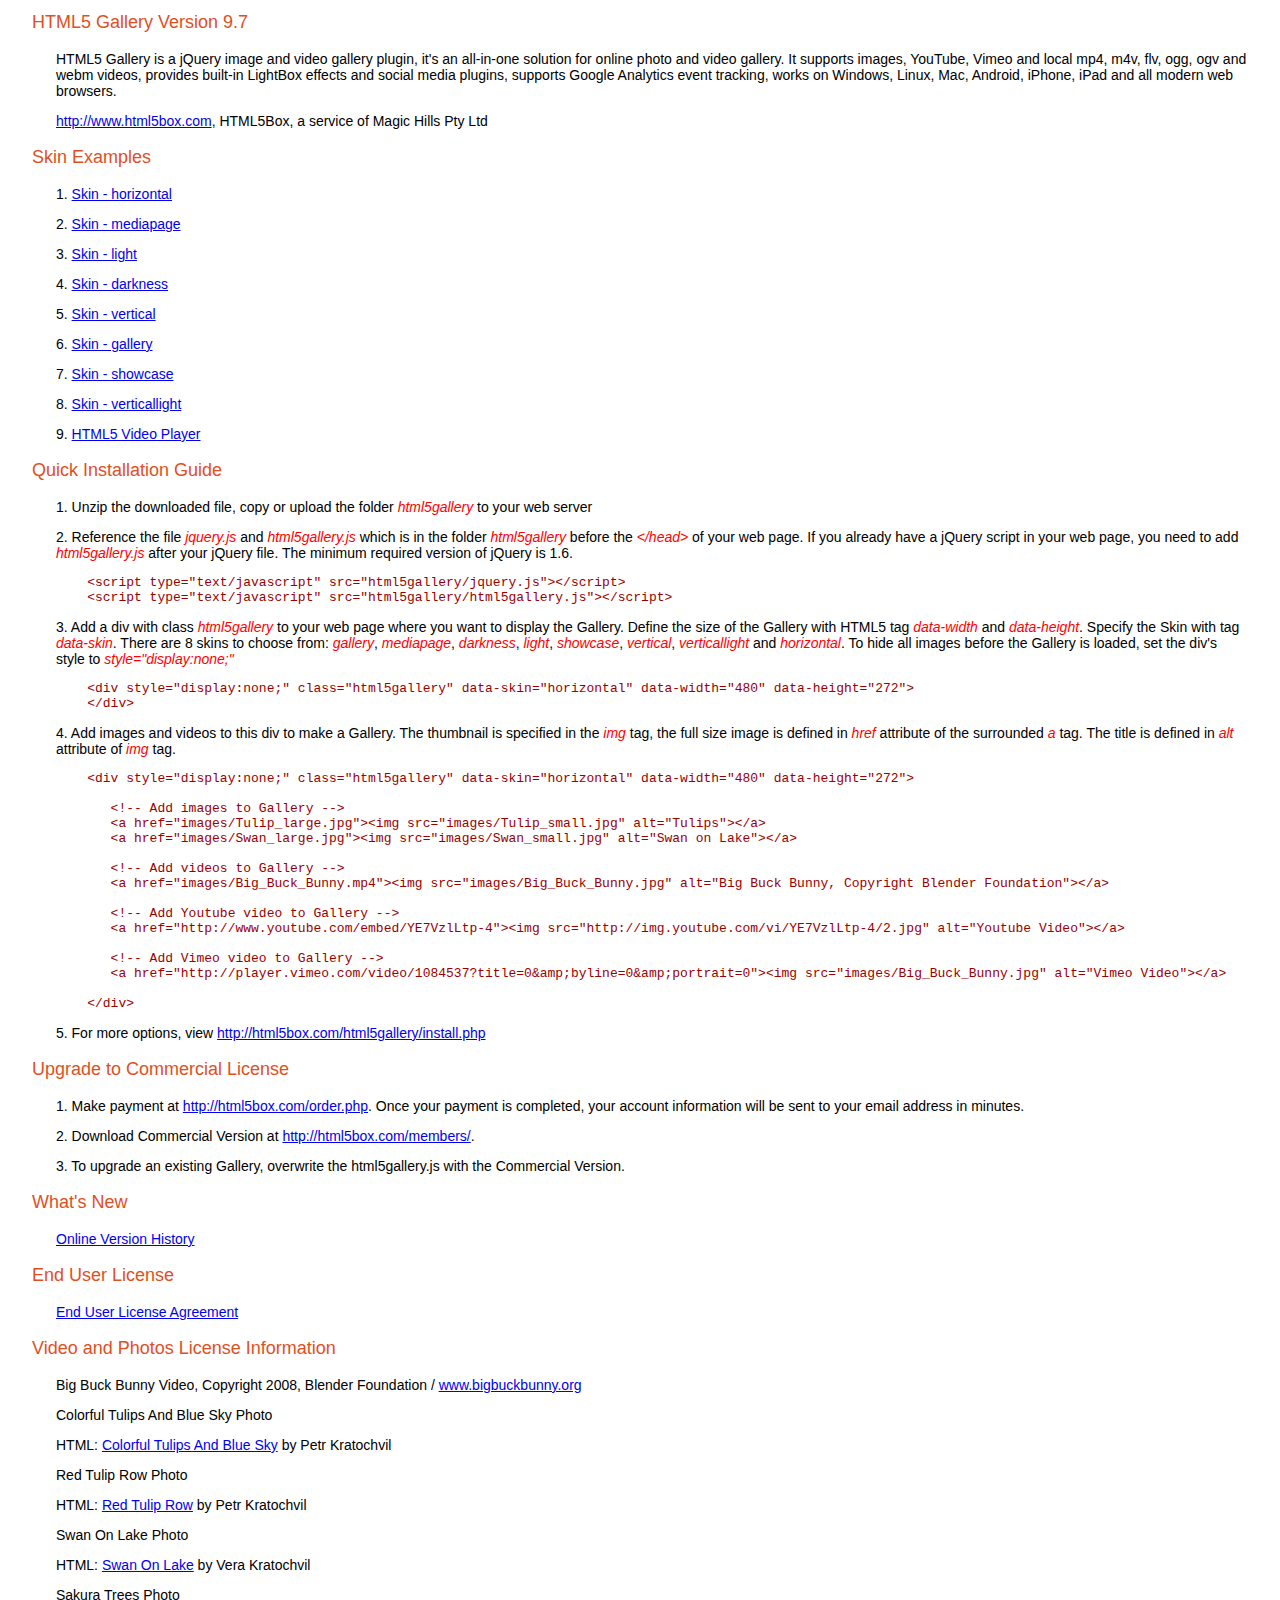
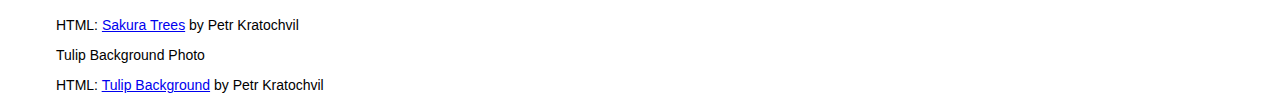
<file: file/readme.html>
<html xmlns="http://www.w3.org/1999/xhtml">

<head>
<title>HTML5 Gallery Example</title>
<meta http-equiv="Content-Type" content="text/html; charset=UTF-8" />

</head>

<body >

<style type="text/css">
div.guide {margin:12px 24px;}
div.guide span {color:#ff0000; font:italic 14px Arial, Helvetica, sans-serif;}
div.guide p {margin-left:24px; color:#000000; font:14px Arial, Helvetica, sans-serif;}
div.guide pre {margin-left:24px; color:#990000;}
div.guide p.title {margin-left:0px; color:#df501f; font:18px Arial, Helvetica, sans-serif;}
</style>

<div class="guide">

<p class="title">HTML5 Gallery Version 9.7</p>
<p>HTML5 Gallery is a jQuery image and video gallery plugin, it's an all-in-one solution for online photo and video gallery. It supports images, YouTube, Vimeo and local mp4, m4v, flv, ogg, ogv and webm videos, provides built-in LightBox effects and social media plugins, supports Google Analytics event tracking, works on Windows, Linux, Mac, Android, iPhone, iPad and all modern web browsers.</p>
<p><a href="http://www.html5box.com" target="_blank">http://www.html5box.com</a>, HTML5Box, a service of Magic Hills Pty Ltd</p>
<p></p>
<p class="title"> Skin Examples</p>
<p>1. <a href="examples/demo_horizontal_skin.html">Skin - horizontal</a></p>
<p>2. <a href="examples/demo_mediapage_skin.html">Skin - mediapage</a></p>
<p>3. <a href="examples/demo_light_skin.html">Skin - light</a></p>
<p>4. <a href="examples/demo_darkness_skin.html">Skin - darkness</a></p>
<p>5. <a href="examples/demo_vertical_skin.html">Skin - vertical</a></p>
<p>6. <a href="examples/demo_gallery_skin.html">Skin - gallery</a></p>
<p>7. <a href="examples/demo_showcase_skin.html">Skin - showcase</a></p>
<p>8. <a href="examples/demo_verticallight_skin.html">Skin - verticallight</a></p>
<p>9. <a href="examples/demo_video_player.html">HTML5 Video Player</a></p>
<p></p>
<p class="title">Quick Installation Guide</p>
<p>1. Unzip the downloaded file, copy or upload the folder <span>html5gallery</span> to your web server</p>
<p>2. Reference the file <span>jquery.js</span> and <span>html5gallery.js</span> which is in the folder <span>html5gallery</span> before the <span>&lt;/head&gt;</span> of your web page. If you already have a jQuery script in your web page, you need to add <span>html5gallery.js</span> after your jQuery file. The minimum required version of jQuery is 1.6.</p>
<pre>    &lt;script type=&quot;text/javascript&quot; src=&quot;html5gallery/jquery.js&quot;&gt;&lt;/script&gt;
    &lt;script type=&quot;text/javascript&quot; src=&quot;html5gallery/html5gallery.js&quot;&gt;&lt;/script&gt;</pre>
<p>3. Add a div with class <span>html5gallery</span> to your web page where you want to display the Gallery. Define the size of the Gallery with HTML5 tag <span>data-width</span> and <span>data-height</span>. Specify the Skin with tag <span>data-skin</span>. There are 8 skins to choose from: <span>gallery</span>, <span>mediapage</span>, <span>darkness</span>, <span>light</span>, <span>showcase</span>, <span>vertical</span>, <span>verticallight</span> and <span>horizontal</span>. To hide all images before the Gallery is loaded, set the div's style to <span>style=&quot;display:none;&quot;</span></p>
<pre>    &lt;div style=&quot;display:none;&quot; class=&quot;html5gallery&quot; data-skin=&quot;horizontal&quot; data-width=&quot;480&quot; data-height=&quot;272&quot;&gt;
    &lt;/div&gt;</pre>
<p>4. Add images and videos to this div to make a Gallery. The thumbnail is specified in the <span>img</span> tag, the full size image is defined in <span>href</span> attribute of the surrounded <span>a</span> tag. The title is defined in <span>alt</span> attribute of <span>img</span> tag.</p>
<pre>    &lt;div style=&quot;display:none;&quot; class=&quot;html5gallery&quot; data-skin=&quot;horizontal&quot; data-width=&quot;480&quot; data-height=&quot;272&quot;&gt;
	    
       &lt;!-- Add images to Gallery --&gt;
       &lt;a href=&quot;images/Tulip_large.jpg&quot;&gt;&lt;img src=&quot;images/Tulip_small.jpg&quot; alt=&quot;Tulips&quot;&gt;&lt;/a&gt;
       &lt;a href=&quot;images/Swan_large.jpg&quot;&gt;&lt;img src=&quot;images/Swan_small.jpg&quot; alt=&quot;Swan on Lake&quot;&gt;&lt;/a&gt;
       
       &lt;!-- Add videos to Gallery --&gt;
       &lt;a href=&quot;images/Big_Buck_Bunny.mp4&quot;&gt;&lt;img src=&quot;images/Big_Buck_Bunny.jpg&quot; alt=&quot;Big Buck Bunny, Copyright Blender Foundation&quot;&gt;&lt;/a&gt;
       
       &lt;!-- Add Youtube video to Gallery --&gt;
       &lt;a href=&quot;http://www.youtube.com/embed/YE7VzlLtp-4&quot;&gt;&lt;img src=&quot;http://img.youtube.com/vi/YE7VzlLtp-4/2.jpg&quot; alt=&quot;Youtube Video&quot;&gt;&lt;/a&gt;
       
       &lt;!-- Add Vimeo video to Gallery --&gt;
       &lt;a href=&quot;http://player.vimeo.com/video/1084537?title=0&amp;amp;byline=0&amp;amp;portrait=0&quot;&gt;&lt;img src=&quot;images/Big_Buck_Bunny.jpg&quot; alt=&quot;Vimeo Video&quot;&gt;&lt;/a&gt;
    
    &lt;/div&gt;</pre>
<p>5. For more options, view <a href="http://html5box.com/html5gallery/install.php" target="_blank">http://html5box.com/html5gallery/install.php</a></p>

<p></p>
<p class="title">Upgrade to Commercial License</p>
<p>1. Make payment at <a href="http://html5box.com/order.php" target="_blank">http://html5box.com/order.php</a>. Once your payment is completed, your account information will be sent to your email address in minutes.</p>
<p> 2. Download Commercial Version at <a href="http://html5box.com/members/" target="_blank">http://html5box.com/members/</a>.</p>
<p> 3. To upgrade an existing Gallery, overwrite the html5gallery.js with the Commercial Version.</p>
<p></p>
<p class="title">What's New</p>
<p><a href="http://html5box.com/html5gallery/index.php#news" target="_blank">Online Version History</a></p>
<p></p>
<p class="title">End User License</p>
<p><a href="http://html5box.com/terms.php" target="_blank">End User License Agreement</a></p>
<p></p>
<p class="title">Video and Photos  License Information</p>
<p>Big Buck Bunny
  Video, Copyright 2008, Blender Foundation / <a href="http://www.bigbuckbunny.org" target="_blank">www.bigbuckbunny.org</a></p>
<p>Colorful Tulips And Blue Sky Photo
</p>
<p>HTML: <a href="http://www.publicdomainpictures.net/view-image.php?image=7982&picture=colorful-tulips-and-blue-sky" target="_blank">Colorful Tulips And Blue Sky</a> by Petr Kratochvil</p>
<p>Red Tulip Row Photo
</p>
<p>HTML: <a href="http://www.publicdomainpictures.net/view-image.php?image=13739&picture=red-tulip-row" target="_blank">Red Tulip Row</a> by Petr Kratochvil
</p>
<p>Swan On Lake Photo
</p>
<p>HTML: <a href="http://www.publicdomainpictures.net/view-image.php?image=7277&picture=swan-on-lake" target="_blank">Swan On Lake</a> by Vera Kratochvil</p>
<p>Sakura Trees Photo
</p>
<p>HTML: <a href="http://www.publicdomainpictures.net/view-image.php?image=7080&picture=sakura-trees" target="_blank">Sakura Trees</a> by Petr Kratochvil</p>
<p>Tulip Background Photo
</p>
<p>HTML: <a href="http://www.publicdomainpictures.net/view-image.php?image=6480&picture=tulip-background" target="_blank">Tulip Background</a> by Petr Kratochvil
</p>
</div>

</body>

</html>
</file>
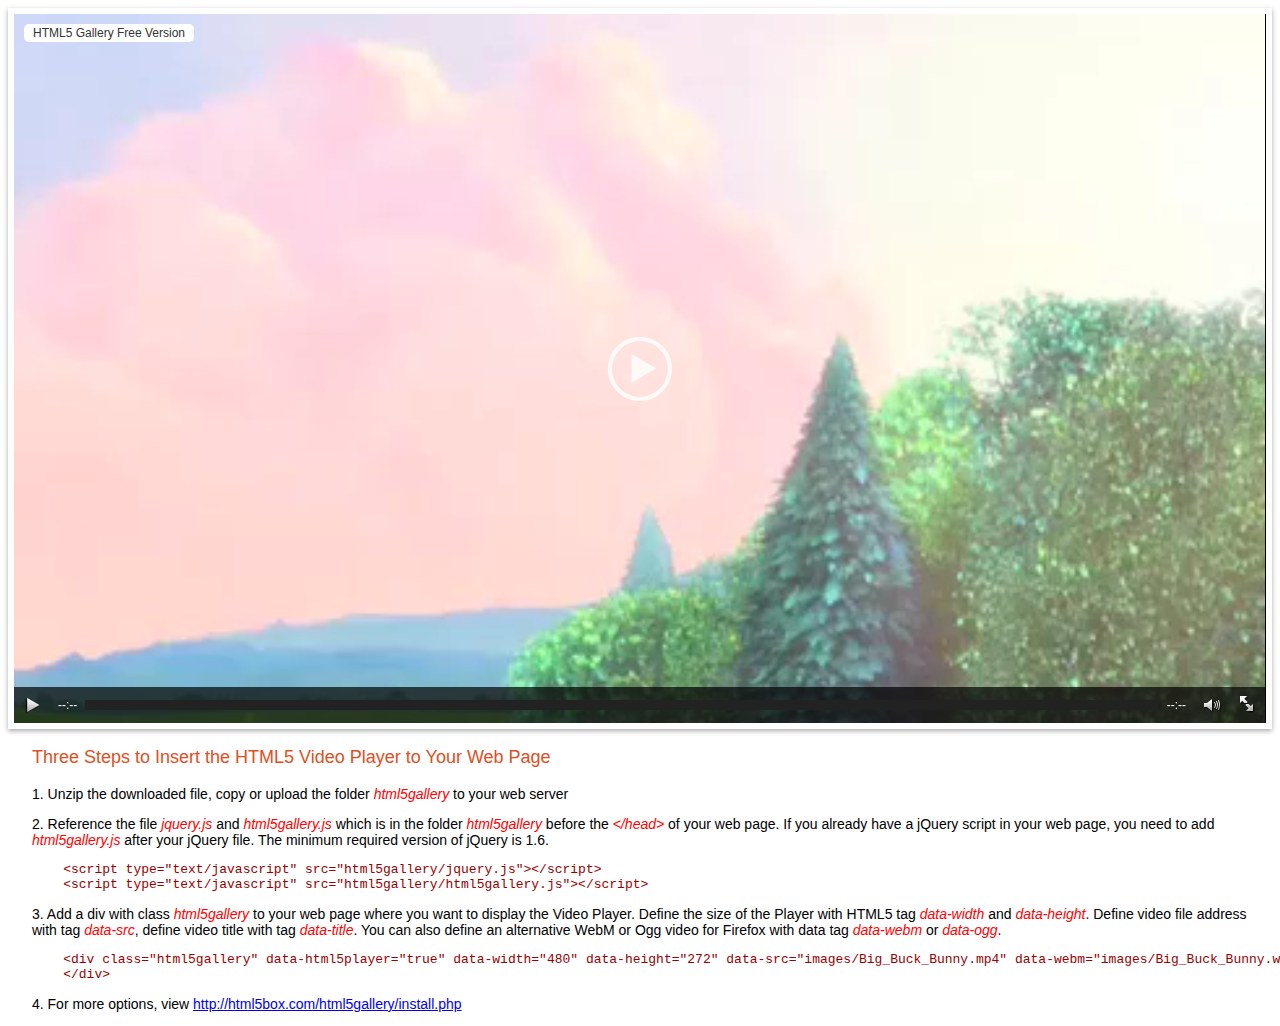
<file: file/examples/demo_video_player.html>
<!DOCTYPE html>
<html xmlns="http://www.w3.org/1999/xhtml">

<head>
<title>HTML5 Gallery Example</title>
<meta http-equiv="Content-Type" content="text/html; charset=UTF-8" />

<!-- Reference to html5gallery.js -->
<script type="text/javascript" src="../html5gallery/html5gallery.js"></script>

</head>

<body>

<!-- A wrapper DIV to center the Video Player -->
<div style="text-align:center;">

    <!-- Define the Div for Video Player -->
    <!-- 1. Add class html5gallery to the Div -->
    <!-- 2. Define parameters with HTML5 data tags -->
    <!-- 3. Define video source and title with HTML5 data tags -->
	<div style="display:none;margin:0 auto;" class="html5gallery" data-html5player="true" data-width="480" data-height="272" data-resizemode="fill" data-showsocialmedia="false" data-src="images/Big_Buck_Bunny.mp4" data-webm="images/Big_Buck_Bunny.webm" data-title="Big Buck Bunny - Copyright Blender Foundation">
	</div>
	
</div>

</div>

<style type="text/css">
div.guide {margin:12px 24px;}
div.guide span {color:#ff0000; font:italic 14px Arial, Helvetica, sans-serif;}
div.guide p {color:#000000; font:14px Arial, Helvetica, sans-serif;}
div.guide pre {color:#990000;}
div.guide p.title {color:#df501f; font:18px Arial, Helvetica, sans-serif;}
</style>

<div class="guide" style="">
<p class="title">Three Steps to Insert the HTML5 Video Player to Your Web Page</p>
<p>1. Unzip the downloaded file, copy or upload the folder <span>html5gallery</span> to your web server</p>
<p>2. Reference the file <span>jquery.js</span> and <span>html5gallery.js</span> which is in the folder <span>html5gallery</span> before the <span>&lt;/head&gt;</span> of your web page. If you already have a jQuery script in your web page, you need to add <span>html5gallery.js</span> after your jQuery file. The minimum required version of jQuery is 1.6.</p>
<pre>    &lt;script type=&quot;text/javascript&quot; src=&quot;html5gallery/jquery.js&quot;&gt;&lt;/script&gt;
    &lt;script type=&quot;text/javascript&quot; src=&quot;html5gallery/html5gallery.js&quot;&gt;&lt;/script&gt;</pre>
<p>3. Add a div with class <span>html5gallery</span> to your web page where you want to display the Video Player. Define the size of the Player with HTML5 tag <span>data-width</span> and <span>data-height</span>. Define video file address with tag <span>data-src</span>, define video title with tag <span>data-title</span>. You can also define an alternative WebM or Ogg video for Firefox with data tag <span>data-webm</span> or <span>data-ogg</span>.</p>
<pre>    &lt;div class=&quot;html5gallery&quot; data-html5player=&quot;true&quot; data-width=&quot;480&quot; data-height=&quot;272&quot; data-src=&quot;images/Big_Buck_Bunny.mp4&quot; data-webm=&quot;images/Big_Buck_Bunny.webm&quot; data-title=&quot;Big Buck Bunny&quot;&gt;
    &lt;/div&gt;
</pre>
<p>4. For more options, view <a href="http://html5box.com/html5gallery/install.php">http://html5box.com/html5gallery/install.php</a></p>
</div>

</body>

</html>
</file>
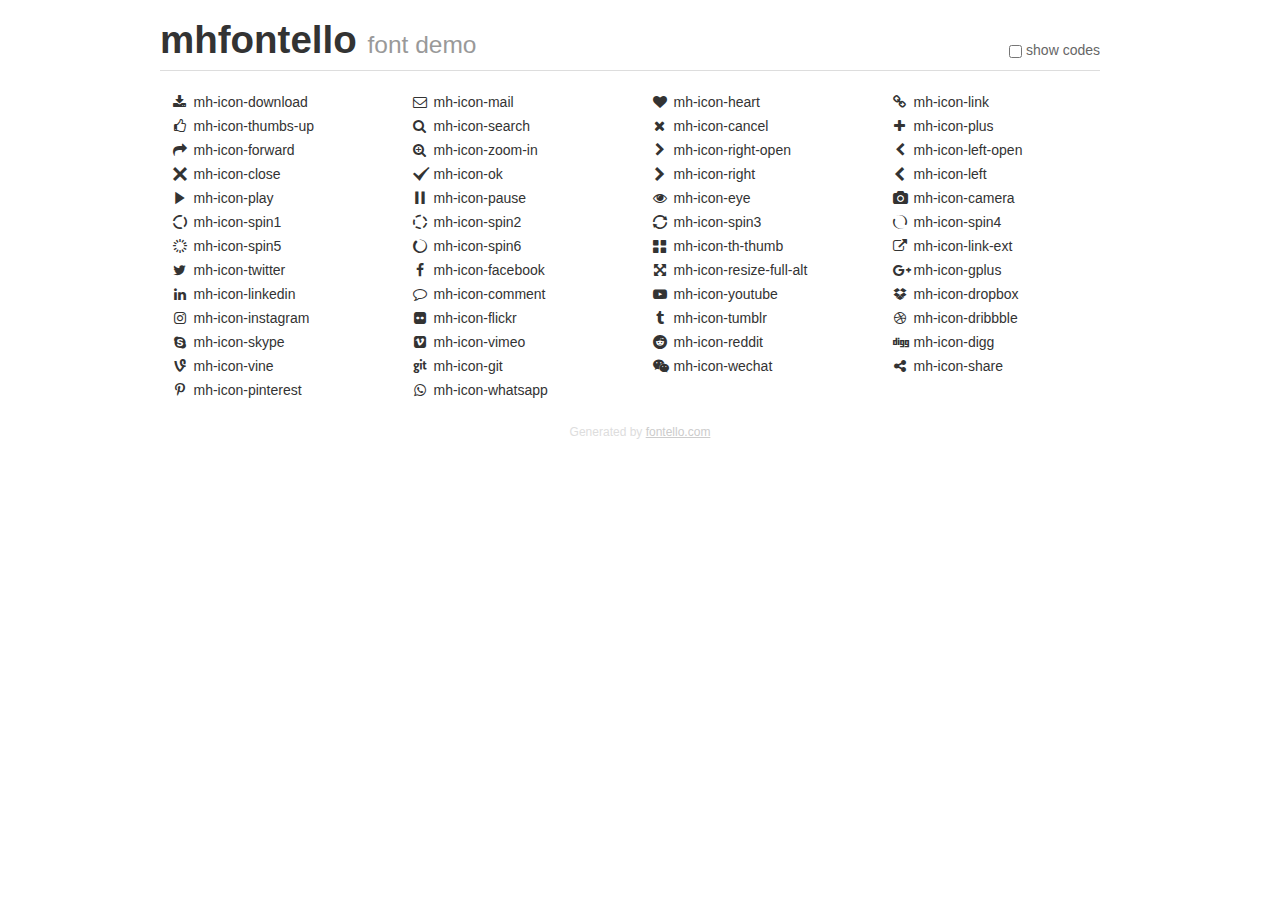
<file: file/html5gallery/icons/demo.html>
<!DOCTYPE html>
<html>
  <head><!--[if lt IE 9]><script language="javascript" type="text/javascript" src="//html5shim.googlecode.com/svn/trunk/html5.js"></script><![endif]-->
    <meta charset="UTF-8"><style>/*
 * Bootstrap v2.2.1
 *
 * Copyright 2012 Twitter, Inc
 * Licensed under the Apache License v2.0
 * http://www.apache.org/licenses/LICENSE-2.0
 *
 * Designed and built with all the love in the world @twitter by @mdo and @fat.
 */
.clearfix {
  *zoom: 1;
}
.clearfix:before,
.clearfix:after {
  display: table;
  content: "";
  line-height: 0;
}
.clearfix:after {
  clear: both;
}
html {
  font-size: 100%;
  -webkit-text-size-adjust: 100%;
  -ms-text-size-adjust: 100%;
}
a:focus {
  outline: thin dotted #333;
  outline: 5px auto -webkit-focus-ring-color;
  outline-offset: -2px;
}
a:hover,
a:active {
  outline: 0;
}
button,
input,
select,
textarea {
  margin: 0;
  font-size: 100%;
  vertical-align: middle;
}
button,
input {
  *overflow: visible;
  line-height: normal;
}
button::-moz-focus-inner,
input::-moz-focus-inner {
  padding: 0;
  border: 0;
}
body {
  margin: 0;
  font-family: "Helvetica Neue", Helvetica, Arial, sans-serif;
  font-size: 14px;
  line-height: 20px;
  color: #333;
  background-color: #fff;
}
a {
  color: #08c;
  text-decoration: none;
}
a:hover {
  color: #005580;
  text-decoration: underline;
}
.row {
  margin-left: -20px;
  *zoom: 1;
}
.row:before,
.row:after {
  display: table;
  content: "";
  line-height: 0;
}
.row:after {
  clear: both;
}
[class*="span"] {
  float: left;
  min-height: 1px;
  margin-left: 20px;
}
.container,
.navbar-static-top .container,
.navbar-fixed-top .container,
.navbar-fixed-bottom .container {
  width: 940px;
}
.span12 {
  width: 940px;
}
.span11 {
  width: 860px;
}
.span10 {
  width: 780px;
}
.span9 {
  width: 700px;
}
.span8 {
  width: 620px;
}
.span7 {
  width: 540px;
}
.span6 {
  width: 460px;
}
.span5 {
  width: 380px;
}
.span4 {
  width: 300px;
}
.span3 {
  width: 220px;
}
.span2 {
  width: 140px;
}
.span1 {
  width: 60px;
}
[class*="span"].pull-right,
.row-fluid [class*="span"].pull-right {
  float: right;
}
.container {
  margin-right: auto;
  margin-left: auto;
  *zoom: 1;
}
.container:before,
.container:after {
  display: table;
  content: "";
  line-height: 0;
}
.container:after {
  clear: both;
}
p {
  margin: 0 0 10px;
}
.lead {
  margin-bottom: 20px;
  font-size: 21px;
  font-weight: 200;
  line-height: 30px;
}
small {
  font-size: 85%;
}
h1 {
  margin: 10px 0;
  font-family: inherit;
  font-weight: bold;
  line-height: 20px;
  color: inherit;
  text-rendering: optimizelegibility;
}
h1 small {
  font-weight: normal;
  line-height: 1;
  color: #999;
}
h1 {
  line-height: 40px;
}
h1 {
  font-size: 38.5px;
}
h1 small {
  font-size: 24.5px;
}
body {
  margin-top: 90px;
}
.header {
  position: fixed;
  top: 0;
  left: 50%;
  margin-left: -480px;
  background-color: #fff;
  border-bottom: 1px solid #ddd;
  padding-top: 10px;
  z-index: 10;
}
.footer {
  color: #ddd;
  font-size: 12px;
  text-align: center;
  margin-top: 20px;
}
.footer a {
  color: #ccc;
  text-decoration: underline;
}
.the-icons {
  font-size: 14px;
  line-height: 24px;
}
.switch {
  position: absolute;
  right: 0;
  bottom: 10px;
  color: #666;
}
.switch input {
  margin-right: 0.3em;
}
.codesOn .i-name {
  display: none;
}
.codesOn .i-code {
  display: inline;
}
.i-code {
  display: none;
}
@font-face {
      font-family: 'mhfontello';
      src: url('./font/mhfontello.eot?31543532');
      src: url('./font/mhfontello.eot?31543532#iefix') format('embedded-opentype'),
           url('./font/mhfontello.woff?31543532') format('woff'),
           url('./font/mhfontello.ttf?31543532') format('truetype'),
           url('./font/mhfontello.svg?31543532#mhfontello') format('svg');
      font-weight: normal;
      font-style: normal;
    }
     
     
    .demo-icon
    {
      font-family: "mhfontello";
      font-style: normal;
      font-weight: normal;
      speak: none;
     
      display: inline-block;
      text-decoration: inherit;
      width: 1em;
      margin-right: .2em;
      text-align: center;
      /* opacity: .8; */
     
      /* For safety - reset parent styles, that can break glyph codes*/
      font-variant: normal;
      text-transform: none;
     
      /* fix buttons height, for twitter bootstrap */
      line-height: 1em;
     
      /* Animation center compensation - margins should be symmetric */
      /* remove if not needed */
      margin-left: .2em;
     
      /* You can be more comfortable with increased icons size */
      /* font-size: 120%; */
     
      /* Font smoothing. That was taken from TWBS */
      -webkit-font-smoothing: antialiased;
      -moz-osx-font-smoothing: grayscale;
     
      /* Uncomment for 3D effect */
      /* text-shadow: 1px 1px 1px rgba(127, 127, 127, 0.3); */
    }
     </style>
    <link rel="stylesheet" href="css/animation.css"><!--[if IE 7]><link rel="stylesheet" href="css/" + font.fontname + "-ie7.css"><![endif]-->
    <script>
      function toggleCodes(on) {
        var obj = document.getElementById('icons');
      
        if (on) {
          obj.className += ' codesOn';
        } else {
          obj.className = obj.className.replace(' codesOn', '');
        }
      }
      
    </script>
  </head>
  <body>
    <div class="container header">
      <h1>mhfontello <small>font demo</small></h1>
      <label class="switch">
        <input type="checkbox" onclick="toggleCodes(this.checked)">show codes
      </label>
    </div>
    <div class="container" id="icons">
      <div class="row">
        <div class="the-icons span3" title="Code: 0xe800"><i class="demo-icon mh-icon-download">&#xe800;</i> <span class="i-name">mh-icon-download</span><span class="i-code">0xe800</span></div>
        <div class="the-icons span3" title="Code: 0xe801"><i class="demo-icon mh-icon-mail">&#xe801;</i> <span class="i-name">mh-icon-mail</span><span class="i-code">0xe801</span></div>
        <div class="the-icons span3" title="Code: 0xe802"><i class="demo-icon mh-icon-heart">&#xe802;</i> <span class="i-name">mh-icon-heart</span><span class="i-code">0xe802</span></div>
        <div class="the-icons span3" title="Code: 0xe803"><i class="demo-icon mh-icon-link">&#xe803;</i> <span class="i-name">mh-icon-link</span><span class="i-code">0xe803</span></div>
      </div>
      <div class="row">
        <div class="the-icons span3" title="Code: 0xe804"><i class="demo-icon mh-icon-thumbs-up">&#xe804;</i> <span class="i-name">mh-icon-thumbs-up</span><span class="i-code">0xe804</span></div>
        <div class="the-icons span3" title="Code: 0xe805"><i class="demo-icon mh-icon-search">&#xe805;</i> <span class="i-name">mh-icon-search</span><span class="i-code">0xe805</span></div>
        <div class="the-icons span3" title="Code: 0xe806"><i class="demo-icon mh-icon-cancel">&#xe806;</i> <span class="i-name">mh-icon-cancel</span><span class="i-code">0xe806</span></div>
        <div class="the-icons span3" title="Code: 0xe807"><i class="demo-icon mh-icon-plus">&#xe807;</i> <span class="i-name">mh-icon-plus</span><span class="i-code">0xe807</span></div>
      </div>
      <div class="row">
        <div class="the-icons span3" title="Code: 0xe808"><i class="demo-icon mh-icon-forward">&#xe808;</i> <span class="i-name">mh-icon-forward</span><span class="i-code">0xe808</span></div>
        <div class="the-icons span3" title="Code: 0xe809"><i class="demo-icon mh-icon-zoom-in">&#xe809;</i> <span class="i-name">mh-icon-zoom-in</span><span class="i-code">0xe809</span></div>
        <div class="the-icons span3" title="Code: 0xe80a"><i class="demo-icon mh-icon-right-open">&#xe80a;</i> <span class="i-name">mh-icon-right-open</span><span class="i-code">0xe80a</span></div>
        <div class="the-icons span3" title="Code: 0xe80b"><i class="demo-icon mh-icon-left-open">&#xe80b;</i> <span class="i-name">mh-icon-left-open</span><span class="i-code">0xe80b</span></div>
      </div>
      <div class="row">
        <div class="the-icons span3" title="Code: 0xe80c"><i class="demo-icon mh-icon-close">&#xe80c;</i> <span class="i-name">mh-icon-close</span><span class="i-code">0xe80c</span></div>
        <div class="the-icons span3" title="Code: 0xe80d"><i class="demo-icon mh-icon-ok">&#xe80d;</i> <span class="i-name">mh-icon-ok</span><span class="i-code">0xe80d</span></div>
        <div class="the-icons span3" title="Code: 0xe80e"><i class="demo-icon mh-icon-right">&#xe80e;</i> <span class="i-name">mh-icon-right</span><span class="i-code">0xe80e</span></div>
        <div class="the-icons span3" title="Code: 0xe80f"><i class="demo-icon mh-icon-left">&#xe80f;</i> <span class="i-name">mh-icon-left</span><span class="i-code">0xe80f</span></div>
      </div>
      <div class="row">
        <div class="the-icons span3" title="Code: 0xe810"><i class="demo-icon mh-icon-play">&#xe810;</i> <span class="i-name">mh-icon-play</span><span class="i-code">0xe810</span></div>
        <div class="the-icons span3" title="Code: 0xe811"><i class="demo-icon mh-icon-pause">&#xe811;</i> <span class="i-name">mh-icon-pause</span><span class="i-code">0xe811</span></div>
        <div class="the-icons span3" title="Code: 0xe812"><i class="demo-icon mh-icon-eye">&#xe812;</i> <span class="i-name">mh-icon-eye</span><span class="i-code">0xe812</span></div>
        <div class="the-icons span3" title="Code: 0xe813"><i class="demo-icon mh-icon-camera">&#xe813;</i> <span class="i-name">mh-icon-camera</span><span class="i-code">0xe813</span></div>
      </div>
      <div class="row">
        <div class="the-icons span3" title="Code: 0xe830"><i class="demo-icon mh-icon-spin1 animate-spin">&#xe830;</i> <span class="i-name">mh-icon-spin1</span><span class="i-code">0xe830</span></div>
        <div class="the-icons span3" title="Code: 0xe831"><i class="demo-icon mh-icon-spin2 animate-spin">&#xe831;</i> <span class="i-name">mh-icon-spin2</span><span class="i-code">0xe831</span></div>
        <div class="the-icons span3" title="Code: 0xe832"><i class="demo-icon mh-icon-spin3 animate-spin">&#xe832;</i> <span class="i-name">mh-icon-spin3</span><span class="i-code">0xe832</span></div>
        <div class="the-icons span3" title="Code: 0xe834"><i class="demo-icon mh-icon-spin4 animate-spin">&#xe834;</i> <span class="i-name">mh-icon-spin4</span><span class="i-code">0xe834</span></div>
      </div>
      <div class="row">
        <div class="the-icons span3" title="Code: 0xe838"><i class="demo-icon mh-icon-spin5 animate-spin">&#xe838;</i> <span class="i-name">mh-icon-spin5</span><span class="i-code">0xe838</span></div>
        <div class="the-icons span3" title="Code: 0xe839"><i class="demo-icon mh-icon-spin6 animate-spin">&#xe839;</i> <span class="i-name">mh-icon-spin6</span><span class="i-code">0xe839</span></div>
        <div class="the-icons span3" title="Code: 0xf00a"><i class="demo-icon mh-icon-th-thumb">&#xf00a;</i> <span class="i-name">mh-icon-th-thumb</span><span class="i-code">0xf00a</span></div>
        <div class="the-icons span3" title="Code: 0xf08e"><i class="demo-icon mh-icon-link-ext">&#xf08e;</i> <span class="i-name">mh-icon-link-ext</span><span class="i-code">0xf08e</span></div>
      </div>
      <div class="row">
        <div class="the-icons span3" title="Code: 0xf099"><i class="demo-icon mh-icon-twitter">&#xf099;</i> <span class="i-name">mh-icon-twitter</span><span class="i-code">0xf099</span></div>
        <div class="the-icons span3" title="Code: 0xf09a"><i class="demo-icon mh-icon-facebook">&#xf09a;</i> <span class="i-name">mh-icon-facebook</span><span class="i-code">0xf09a</span></div>
        <div class="the-icons span3" title="Code: 0xf0b2"><i class="demo-icon mh-icon-resize-full-alt">&#xf0b2;</i> <span class="i-name">mh-icon-resize-full-alt</span><span class="i-code">0xf0b2</span></div>
        <div class="the-icons span3" title="Code: 0xf0d5"><i class="demo-icon mh-icon-gplus">&#xf0d5;</i> <span class="i-name">mh-icon-gplus</span><span class="i-code">0xf0d5</span></div>
      </div>
      <div class="row">
        <div class="the-icons span3" title="Code: 0xf0e1"><i class="demo-icon mh-icon-linkedin">&#xf0e1;</i> <span class="i-name">mh-icon-linkedin</span><span class="i-code">0xf0e1</span></div>
        <div class="the-icons span3" title="Code: 0xf0e5"><i class="demo-icon mh-icon-comment">&#xf0e5;</i> <span class="i-name">mh-icon-comment</span><span class="i-code">0xf0e5</span></div>
        <div class="the-icons span3" title="Code: 0xf16a"><i class="demo-icon mh-icon-youtube">&#xf16a;</i> <span class="i-name">mh-icon-youtube</span><span class="i-code">0xf16a</span></div>
        <div class="the-icons span3" title="Code: 0xf16b"><i class="demo-icon mh-icon-dropbox">&#xf16b;</i> <span class="i-name">mh-icon-dropbox</span><span class="i-code">0xf16b</span></div>
      </div>
      <div class="row">
        <div class="the-icons span3" title="Code: 0xf16d"><i class="demo-icon mh-icon-instagram">&#xf16d;</i> <span class="i-name">mh-icon-instagram</span><span class="i-code">0xf16d</span></div>
        <div class="the-icons span3" title="Code: 0xf16e"><i class="demo-icon mh-icon-flickr">&#xf16e;</i> <span class="i-name">mh-icon-flickr</span><span class="i-code">0xf16e</span></div>
        <div class="the-icons span3" title="Code: 0xf173"><i class="demo-icon mh-icon-tumblr">&#xf173;</i> <span class="i-name">mh-icon-tumblr</span><span class="i-code">0xf173</span></div>
        <div class="the-icons span3" title="Code: 0xf17d"><i class="demo-icon mh-icon-dribbble">&#xf17d;</i> <span class="i-name">mh-icon-dribbble</span><span class="i-code">0xf17d</span></div>
      </div>
      <div class="row">
        <div class="the-icons span3" title="Code: 0xf17e"><i class="demo-icon mh-icon-skype">&#xf17e;</i> <span class="i-name">mh-icon-skype</span><span class="i-code">0xf17e</span></div>
        <div class="the-icons span3" title="Code: 0xf194"><i class="demo-icon mh-icon-vimeo">&#xf194;</i> <span class="i-name">mh-icon-vimeo</span><span class="i-code">0xf194</span></div>
        <div class="the-icons span3" title="Code: 0xf1a1"><i class="demo-icon mh-icon-reddit">&#xf1a1;</i> <span class="i-name">mh-icon-reddit</span><span class="i-code">0xf1a1</span></div>
        <div class="the-icons span3" title="Code: 0xf1a6"><i class="demo-icon mh-icon-digg">&#xf1a6;</i> <span class="i-name">mh-icon-digg</span><span class="i-code">0xf1a6</span></div>
      </div>
      <div class="row">
        <div class="the-icons span3" title="Code: 0xf1ca"><i class="demo-icon mh-icon-vine">&#xf1ca;</i> <span class="i-name">mh-icon-vine</span><span class="i-code">0xf1ca</span></div>
        <div class="the-icons span3" title="Code: 0xf1d3"><i class="demo-icon mh-icon-git">&#xf1d3;</i> <span class="i-name">mh-icon-git</span><span class="i-code">0xf1d3</span></div>
        <div class="the-icons span3" title="Code: 0xf1d7"><i class="demo-icon mh-icon-wechat">&#xf1d7;</i> <span class="i-name">mh-icon-wechat</span><span class="i-code">0xf1d7</span></div>
        <div class="the-icons span3" title="Code: 0xf1e0"><i class="demo-icon mh-icon-share">&#xf1e0;</i> <span class="i-name">mh-icon-share</span><span class="i-code">0xf1e0</span></div>
      </div>
      <div class="row">
        <div class="the-icons span3" title="Code: 0xf231"><i class="demo-icon mh-icon-pinterest">&#xf231;</i> <span class="i-name">mh-icon-pinterest</span><span class="i-code">0xf231</span></div>
        <div class="the-icons span3" title="Code: 0xf232"><i class="demo-icon mh-icon-whatsapp">&#xf232;</i> <span class="i-name">mh-icon-whatsapp</span><span class="i-code">0xf232</span></div>
      </div>
    </div>
    <div class="container footer">Generated by <a href="http://fontello.com">fontello.com</a></div>
  </body>
</html>
</file>
<file: file/html5gallery/icons/css/animation.css>
/*
   Animation example, for spinners
*/
.animate-spin {
  -moz-animation: spin 2s infinite linear;
  -o-animation: spin 2s infinite linear;
  -webkit-animation: spin 2s infinite linear;
  animation: spin 2s infinite linear;
  display: inline-block;
}
@-moz-keyframes spin {
  0% {
    -moz-transform: rotate(0deg);
    -o-transform: rotate(0deg);
    -webkit-transform: rotate(0deg);
    transform: rotate(0deg);
  }

  100% {
    -moz-transform: rotate(359deg);
    -o-transform: rotate(359deg);
    -webkit-transform: rotate(359deg);
    transform: rotate(359deg);
  }
}
@-webkit-keyframes spin {
  0% {
    -moz-transform: rotate(0deg);
    -o-transform: rotate(0deg);
    -webkit-transform: rotate(0deg);
    transform: rotate(0deg);
  }

  100% {
    -moz-transform: rotate(359deg);
    -o-transform: rotate(359deg);
    -webkit-transform: rotate(359deg);
    transform: rotate(359deg);
  }
}
@-o-keyframes spin {
  0% {
    -moz-transform: rotate(0deg);
    -o-transform: rotate(0deg);
    -webkit-transform: rotate(0deg);
    transform: rotate(0deg);
  }

  100% {
    -moz-transform: rotate(359deg);
    -o-transform: rotate(359deg);
    -webkit-transform: rotate(359deg);
    transform: rotate(359deg);
  }
}
@-ms-keyframes spin {
  0% {
    -moz-transform: rotate(0deg);
    -o-transform: rotate(0deg);
    -webkit-transform: rotate(0deg);
    transform: rotate(0deg);
  }

  100% {
    -moz-transform: rotate(359deg);
    -o-transform: rotate(359deg);
    -webkit-transform: rotate(359deg);
    transform: rotate(359deg);
  }
}
@keyframes spin {
  0% {
    -moz-transform: rotate(0deg);
    -o-transform: rotate(0deg);
    -webkit-transform: rotate(0deg);
    transform: rotate(0deg);
  }

  100% {
    -moz-transform: rotate(359deg);
    -o-transform: rotate(359deg);
    -webkit-transform: rotate(359deg);
    transform: rotate(359deg);
  }
}
</file>
